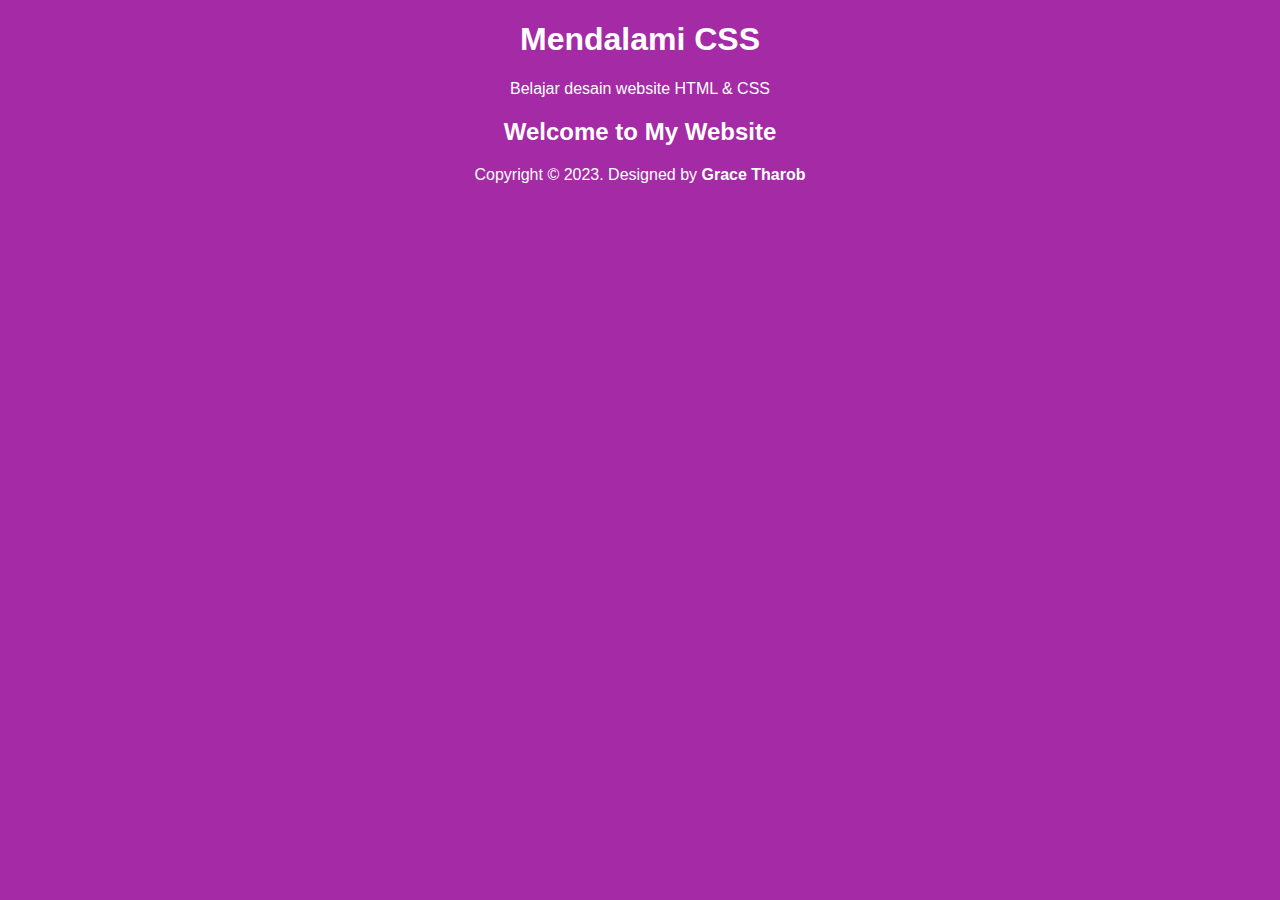
<file: index.html>
<!DOCTYPE html>
<head>
    <title>Belajar CSS</title>
    <!-- Integrasi File CSS -->
    <link rel="stylesheet" href="css/style.css">
</head>
<body>
    <!--HEADER STAR  -->
    <header>
        <h1>Mendalami CSS</h1>
        <p>Belajar desain website HTML & CSS</p>
    </header>
    <!--HEADER END -->

    <!-- CONTENT STAR -->
    <section>
        <h2>Welcome to My Website</h2>
    </section>
    <!-- CONTENT END -->

    <!-- FOOTER STAR -->
    <footer>
      <p>  
        Copyright &copy; 2023. Designed by <b>Grace Tharob</b>
      </p>
    </footer>
    <!-- FOOTER END -->
</body>
</html>
</file>
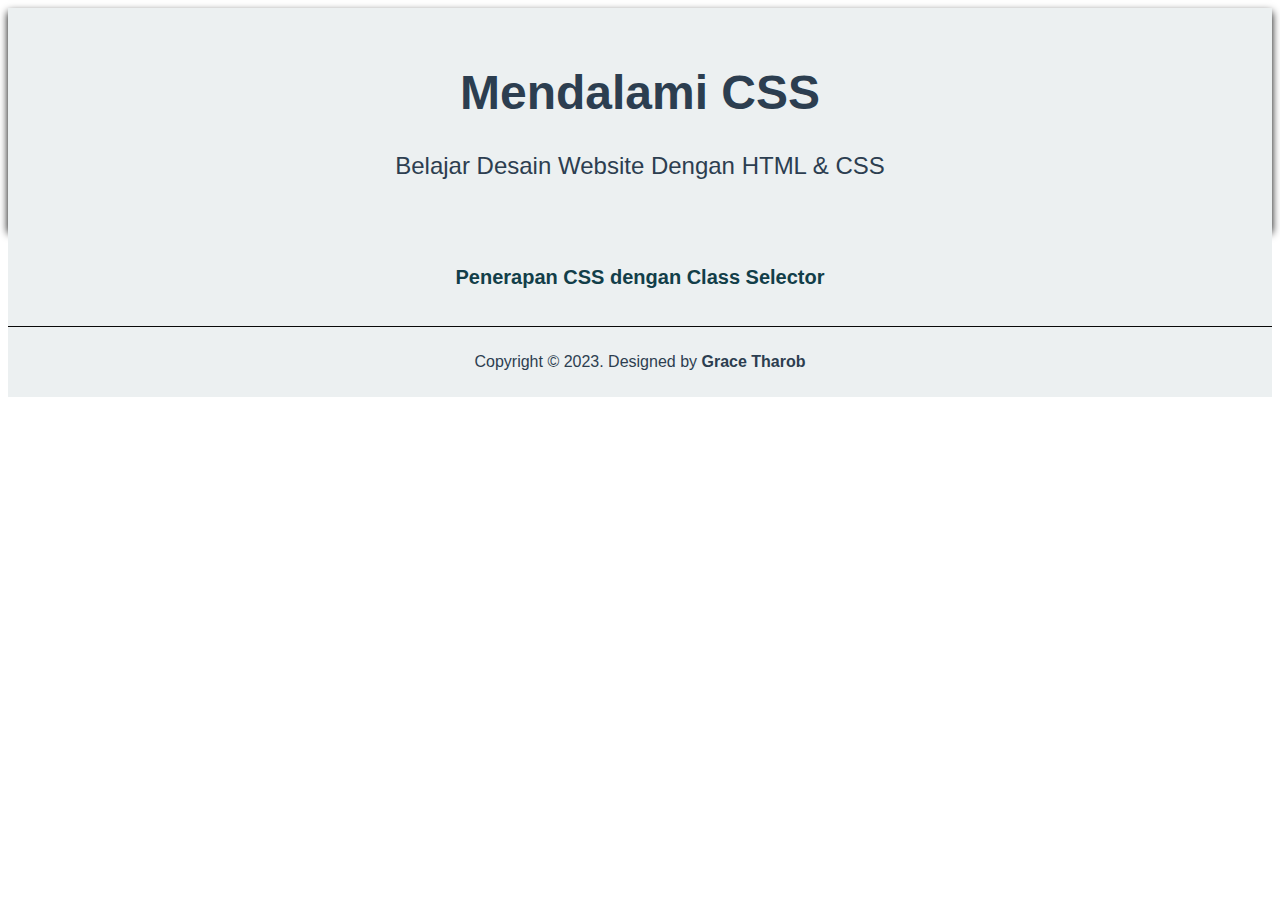
<file: class.html>
<!DOCTYPE html>
<html lang="en">
<head>
    <title>Belajar Class CSS</title>
    <!-- Integrasi File CSS -->
    <link rel="stylesheet" href="css/class.css">
</head>
<body>
    <!-- HEADER STAR -->
        <header class="bg-terang">
            <h1 class="text-gelap">Mendalami CSS</h1>
            <p class="text-gelap">Belajar Desain Website Dengan HTML & CSS</p>
        </header>
    <!-- HEADER END-->

    <!-- CONTENT STAR -->
        <section class="bg-terang">
            <h2>Penerapan CSS dengan Class Selector</h2>
        </section>
    <!-- CONTENT END-->

    <!-- FOOTER STAR -->
    <footer class="bg-terang">
        <p class="text-gelap">
            Copyright &copy; 2023. Designed by <b>Grace Tharob</b>
        </p>
    </footer>
    <!-- FOOTER END -->
    
</body>
</html>
</file>
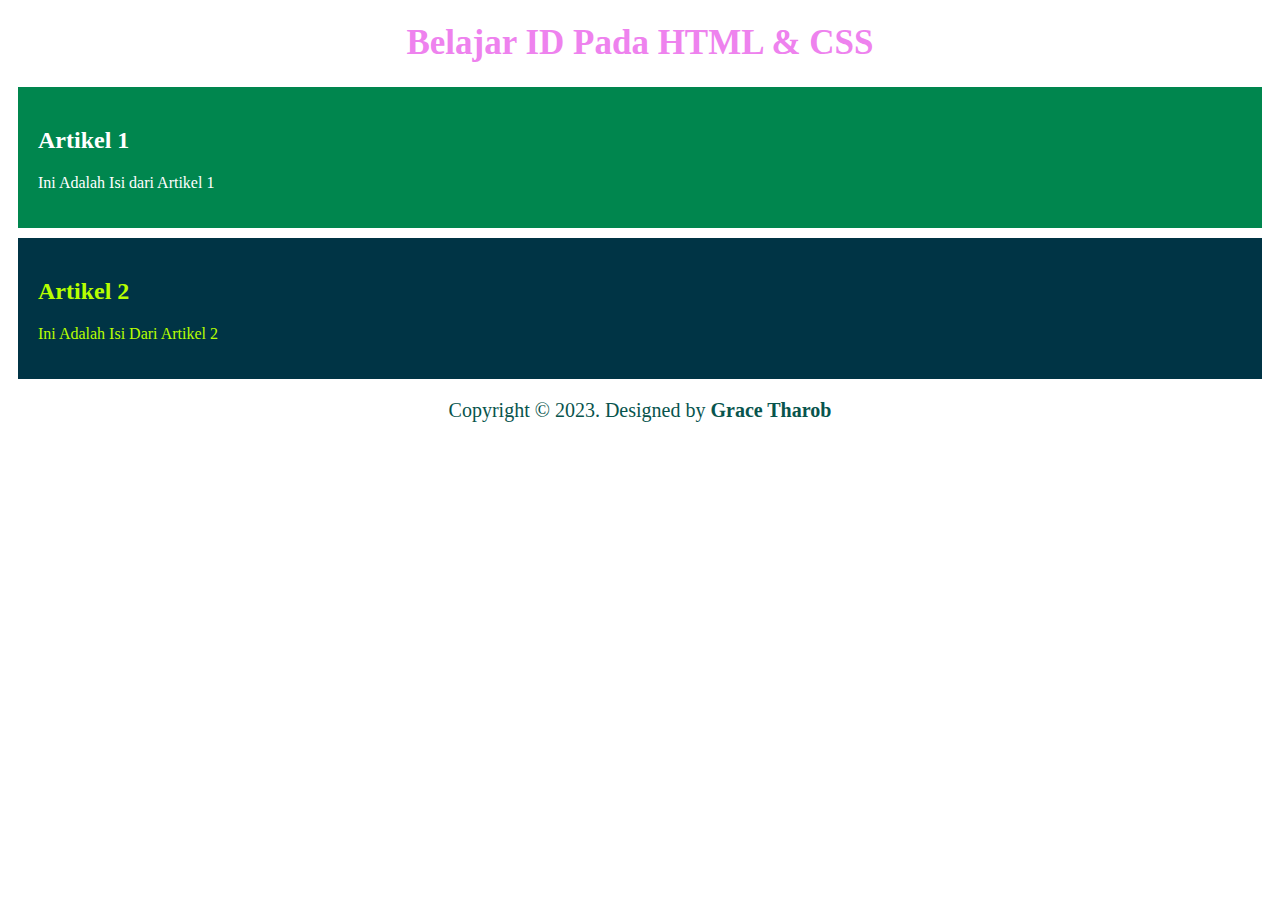
<file: id.html>
<!DOCTYPE html>
<head>
    <title>Belajar CSS</title>

    <!-- Integrasi File CSS -->
    <link rel="stylesheet" href="css/id.css">
</head>
<body>
    <!-- HEADER STAR -->
    <h1 id="judul">Belajar ID Pada HTML & CSS</h1>
    <!-- HEADER END-->

    <!-- CONTENT STAR -->
    <section>
        <article id="artikel1">
            <h2>Artikel 1</h2>
            <p>Ini Adalah Isi dari Artikel 1</p>
        </article>

        <article id="artikel2">
            <h2>Artikel 2</h2>
            <p>Ini Adalah Isi Dari Artikel 2</p>
        </article>
    </section>
    <!-- CONTENT END -->

    <!-- FOOTER STAR -->
        <p id="footer-teks">  Copyright &copy; 2023. Designed by <b>Grace Tharob</b> </p>
    <!-- FOOTER END -->

    
</body>
</html>
</file>
<file: css/style.css>
/* Universal Selector CSS */

* {
    background-color: rgb(165, 42, 165);
    color: white;
    font-family: Verdana, Geneva, Tahoma, sans-serif;
    text-align: center;
}
</file>
<file: css/class.css>
/* Class Selector */

.bg-terang{
    background-color: #ecf0f1;
}

.bg-gelap{
    background-color: #2c3e50;
}

.text-terang{
    color: #ecf0f1;
}

.text-gelap{
    color: #2c3e50;
}

/* Gaya Font */

body{
    font-family: Arial, Helvetica, sans-serif;

}

header{
    background-color: #3498db;
    color: #fff;
    text-align: center;
    padding: 25px;
    box-shadow: 0px 4px 8px rgb(0, 0, 0.2);
    font-size: 24px;
}

footer{
    background-color: #123e49;
    text-align: center;
    padding: 10px;
    border-top: 1px solid #090909;
}
section{
    padding: 20px;

}
h2{
    font-size: 20px;
    color: #123e49;
    text-align: center;
}
</file>
<file: css/id.css>
/* Style CSS Menggunakan ID */

#judul {
    text-align: center;
    color: violet;
    font-size: 35px;
}

/* Style Artikel 1 */
#artikel1{
    background-color: rgb(0, 134, 78);
    padding: 20px ;
    margin: 10px; 
    color: rgb(255, 255, 255);
}

/* Style Artikel 2 */
#artikel2{
    background-color: rgb(0, 52, 69) ;
    padding: 20px;
    margin: 10px;
    color: #b7ff00;
}

/* Style teks footer */
#footer-teks{
    text-align: center;
    font-size: 20px;
    color: rgb(8, 84, 77);
}
</file>
